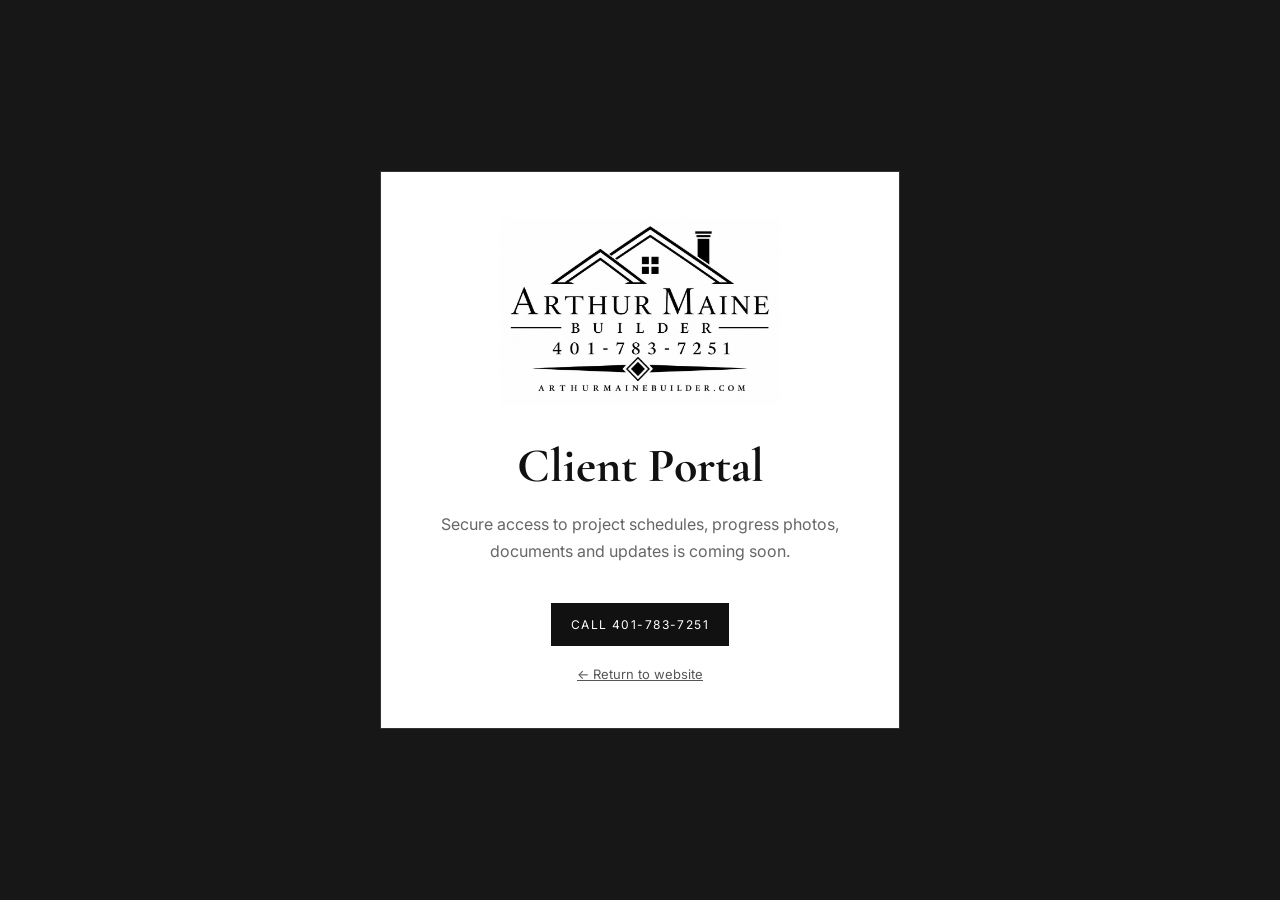
<file: client-login.html>
<!doctype html>
<html lang="en">
<head>
  <meta charset="utf-8">
  <meta name="viewport" content="width=device-width, initial-scale=1">
  <title>Client Login | Arthur Maine Builder</title>
  <link rel="preconnect" href="https://fonts.googleapis.com">
  <link rel="preconnect" href="https://fonts.gstatic.com" crossorigin>
  <link href="https://fonts.googleapis.com/css2?family=Cormorant+Garamond:wght@500;600&family=Inter:wght@400;500&display=swap" rel="stylesheet">
  <style>
    *{box-sizing:border-box} body{margin:0;font-family:Inter,Arial,sans-serif;background:#171717;color:#fff;min-height:100vh;display:grid;place-items:center;padding:30px}
    .card{width:min(520px,100%);background:#fff;color:#111;padding:46px;border:1px solid #333;text-align:center}
    img{width:280px;max-width:100%;margin:0 auto 28px}
    h1{font-family:"Cormorant Garamond",serif;font-size:48px;margin:0 0 12px}
    p{color:#666;line-height:1.7}
    .button{display:inline-flex;margin-top:22px;padding:14px 20px;background:#111;color:#fff;text-decoration:none;text-transform:uppercase;letter-spacing:.12em;font-size:12px}
    .back{display:block;margin-top:20px;color:#555;font-size:13px}
  </style>
</head>
<body>
  <main class="card">
    <img src="assets/logo.jpg" alt="Arthur Maine Builder">
    <h1>Client Portal</h1>
    <p>Secure access to project schedules, progress photos, documents and updates is coming soon.</p>
    <a class="button" href="tel:+14017837251">Call 401-783-7251</a>
    <a class="back" href="index.html">← Return to website</a>
  </main>
</body>
</html>
</file>
